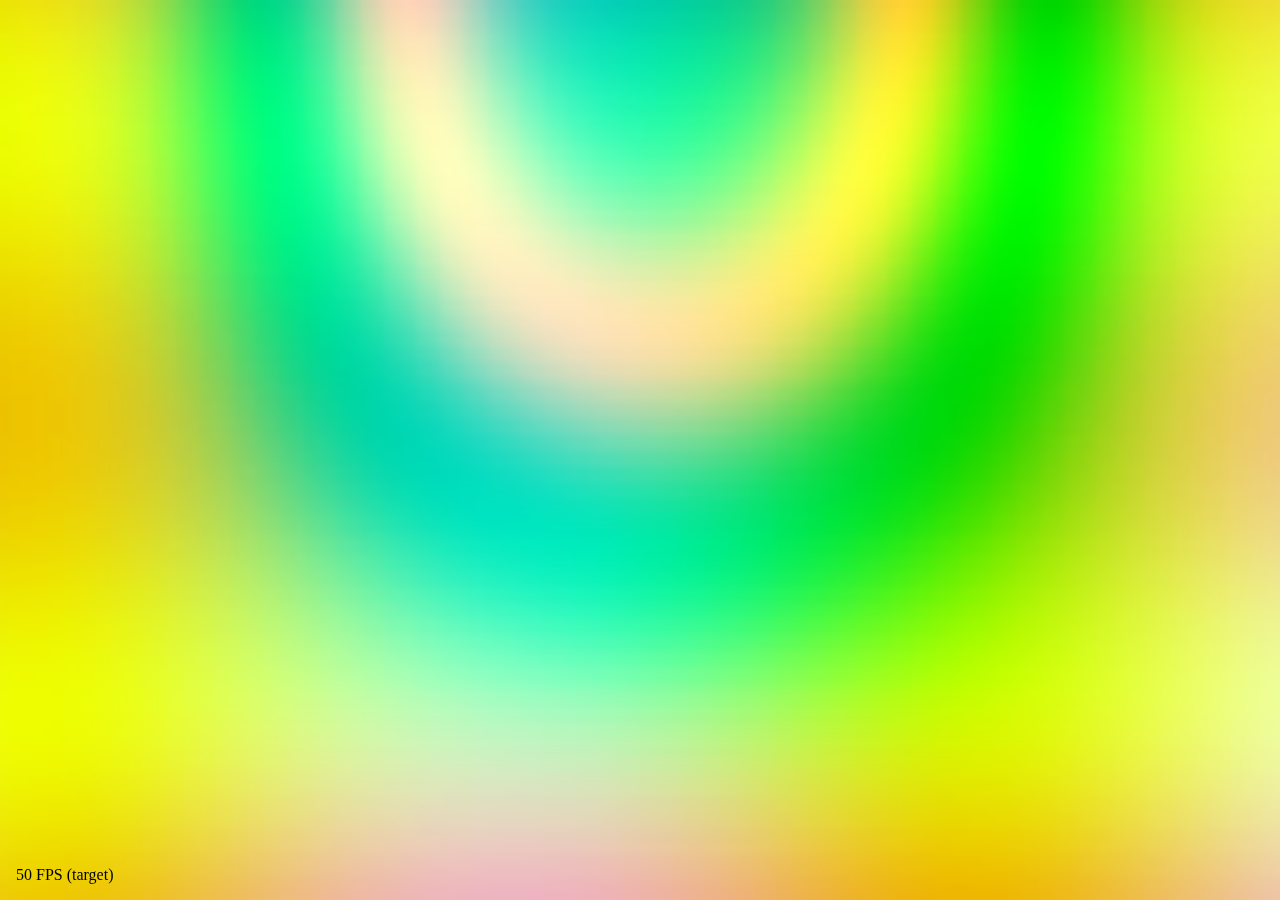
<file: plasma/index.html>
<!DOCTYPE HTML>
<html>
<!--  manifest="demo.manifest" -->
  <head>
    <title>Demo 2504</title>
    <link rel="stylesheet" type="text/css" href="demo.css" />
    <script src="demo.js"><!-- demo.js --></script>
  </head>
  <body>
    <div id="fps">This demo works only with browsers that support HTML5 (e.g. latest Chrome, Firefox, Safari)</div>
    <img id="preview" src="demo-preview.jpg" />
    <canvas id="canvas"><!-- canvas --></canvas>    
  </body>
</html>
</file>
<file: plasma/demo.css>
html, body, #canvas {
    width: 100%;
    height: 100%;
    margin: 0;
    padding: 0;
    overflow: hidden;
}

#description {
    position: absolute;
    z-index: 2;
    padding: 1em;
}

#preview {
    position: absolute;
    z-index: 1;
}

.js #preview {
    display: none;
}

#fps {
    position: absolute;
    padding: 1em;
    bottom: 0;
/*    display: none; */
}
</file>
